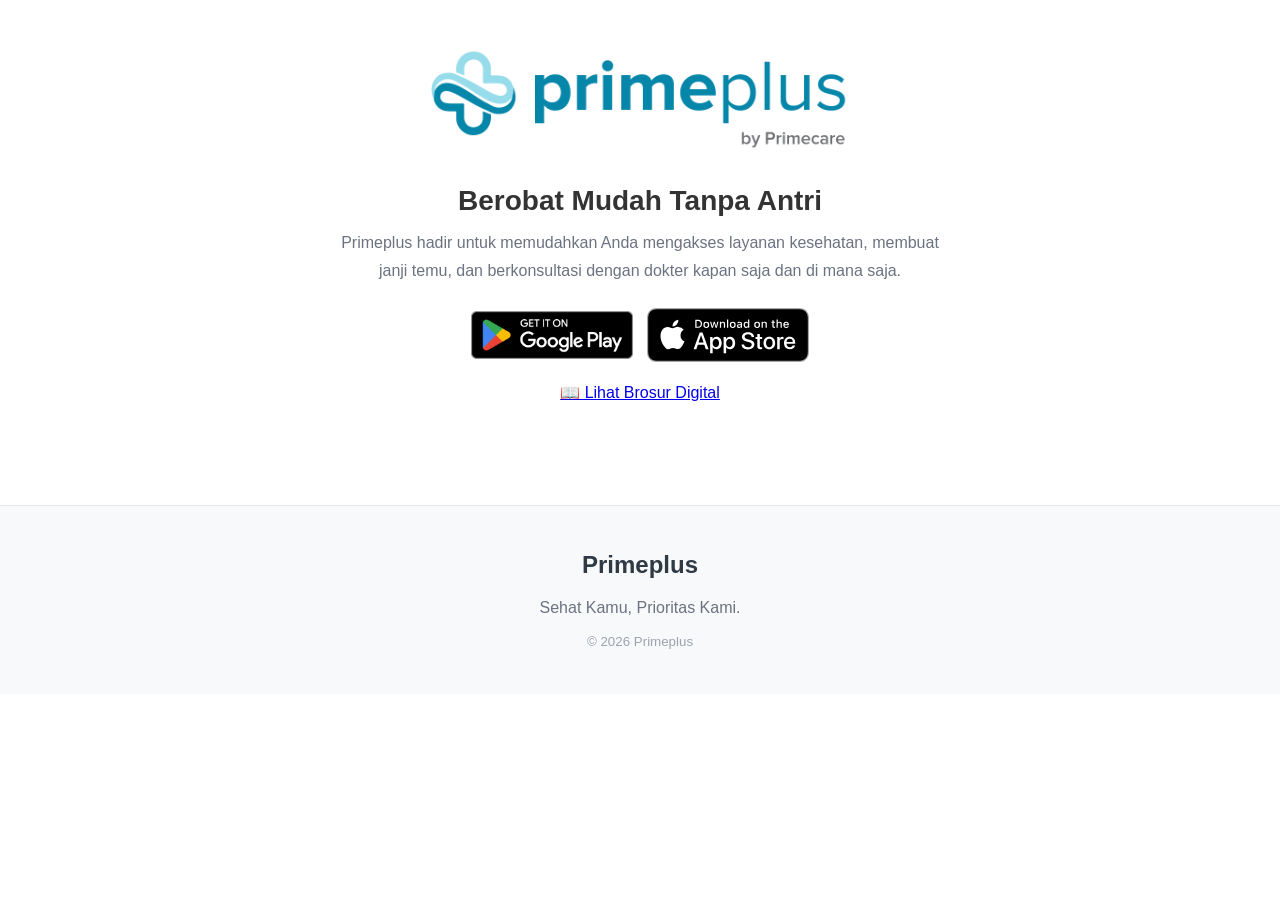
<file: index.html>
<!DOCTYPE html>
<html lang="id">
<head>

<meta charset="UTF-8">
<meta name="viewport" content="width=device-width, initial-scale=1.0">

<title>Primeplus</title>

<link rel="stylesheet" href="style.css">

</head>

<body>

<section class="hero">

<img src="Logo_Primeplus_by_Primecare-01.png" class="logo" alt="Primeplus">

<h1>Berobat Mudah Tanpa Antri</h1>

<p>
Primeplus hadir untuk memudahkan Anda mengakses layanan kesehatan,
membuat janji temu, dan berkonsultasi dengan dokter kapan saja
dan di mana saja.
</p>

<div class="download">

<a id="playBtn">
<img src="google-play.png" alt="Google Play">
</a>

<a id="iosBtn">
<img src="app-store.svg" alt="App Store">
</a>

</div>

<div id="info"></div>

  <div class="brosur">
<a href="brosur.html" class="btn">
📖 Lihat Brosur Digital
</a>
  </div>
</section>


<footer>

<h2>Primeplus</h2>

<p>Sehat Kamu, Prioritas Kami.</p>

<small>
© 2026 Primeplus
</small>

</footer>

<script src="script.js"></script>

</body>
</html>
</file>
<file: style.css>
/* ===========================
   RESET
=========================== */

*{
    margin:0;
    padding:0;
    box-sizing:border-box;
}

html{
    scroll-behavior:smooth;
}

body{
    font-family:"Segoe UI",Arial,sans-serif;
    background:#ffffff;
    color:#333;
    line-height:1.6;
}

/* ===========================
   CONTAINER
=========================== */

.container{
    width:90%;
    max-width:1200px;
    margin:auto;
}

/* ===========================
   HERO
=========================== */

.hero{
    background:#fff;
    text-align:center;
    padding:30px 20px 40px;
}

.logo{
    display: block;
    width: 100%;
    max-width: 450px;
    height: auto;
    margin: 0 auto 15px;
}

.hero h1{
    font-size: 28px;
    font-weight: 700;
    line-height: 1.2;
    margin-bottom: 12px;
}

.hero p{
    max-width:620px;
    margin:0 auto 24px;
    font-size:1rem;
    line-height:1.7;
    color:#6b7280;
}
/* ===========================
   DOWNLOAD BUTTON
=========================== */

.download{
    display:flex;
    justify-content:center;
    align-items:center;
    gap:14px;
    margin-top:10px;
    margin-bottom:18px;
    flex-wrap:wrap;
}
.download a{
    display:flex;
    align-items:center;
}

.download img{
    height:60px;
    width:auto;
    display:block;
    transition:.25s ease;
}

.download img:hover{
    transform:translateY(-3px);
}

#playBtn img{
    height:48px;
    width:auto;
}

#iosBtn img{
    height:54px;
    width:auto;
}
/* ===========================
   BROSUR
=========================== */

.brosur{
    margin-top:18px;
}

.btn-brosur{

    display:inline-block;

    padding:14px 28px;

    background:#f3f4f6;

    color:#333;

    border-radius:12px;

    border:1px solid #d1d5db;

    text-decoration:none;

    font-weight:600;

    transition:.3s;

}

.btn-brosur:hover{

    background:#e5e7eb;

    transform:translateY(-2px);

}

footer{
    margin-top:60px;
    padding:40px 20px;
    background:#f8f9fa;
    border-top:1px solid #e5e7eb;
    text-align:center;
}

footer h2{
    margin-bottom:10px;
    color:#2f3a45;
}

footer p{
    margin-bottom:8px;
    color:#6b7280;
}

footer small{
    color:#9ca3af;
}
/* ===========================
   RESPONSIVE
=========================== */

@media(max-width:992px){

.hero{

padding:70px 0;

}

.logo{

max-width:260px;

}

}

@media(max-width:768px){

.hero{

padding:60px 0;

}

.logo{

max-width:220px;

}

.download{

flex-direction:column;

gap:15px;

}

.download img{

height:52px;

}

.features{

padding:60px 0;

}

.card{

padding:30px 20px;

}

.hero h1{

line-height:1.2;

}

}

@media(max-width:480px){

.hero{

padding:50px 0;

}

.download img{

height:48px;

}

.card img{

width:60px;

height:60px;

}

.card h3{

font-size:20px;

}

.hero p{

font-size:16px;

}

}
</file>
